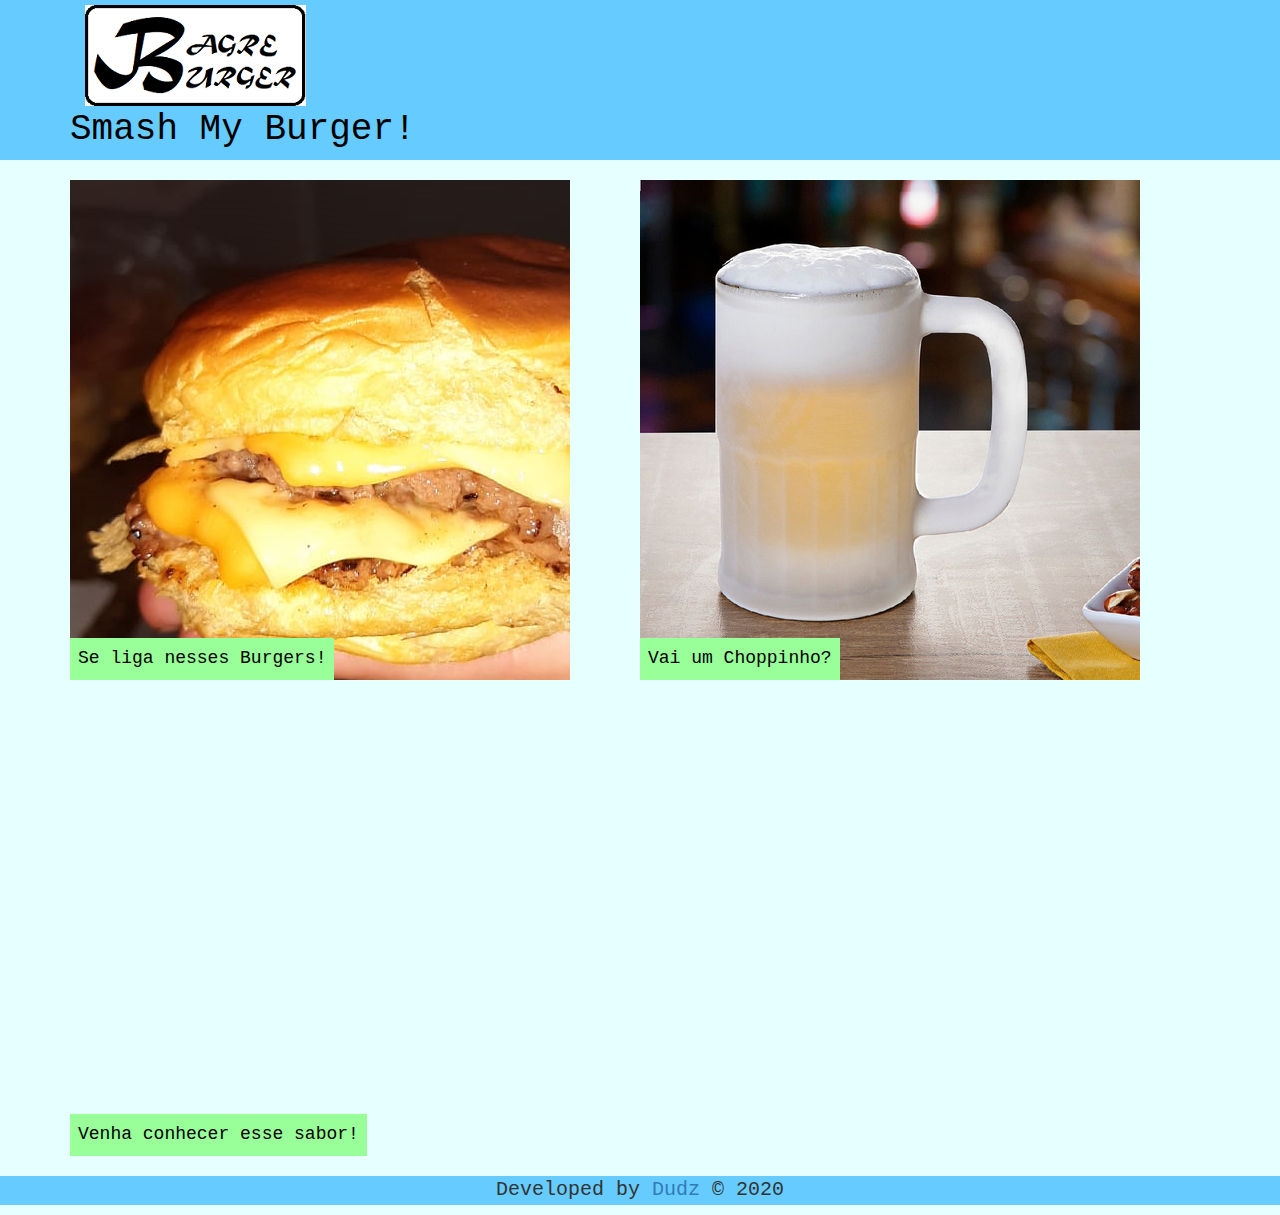
<file: index.html>
<!DOCTYPE html>
<html lang="en">
<head>
	<title>Bagre Burger</title>
	<meta charset="utf-8">
	<meta http-equiv="X-UA-Compatible" content="IE=edge">
    <meta name="viewport" content="width=device-width, initial-scale=1">
	<script type="text/javascript" src="js/script.js"></script>
	<link rel="stylesheet" href="css/bootstrap.min.css">
	<link rel="stylesheet" href="css/bootstrap.css">
	<link rel="stylesheet" href="css/styles.css">
</head>
<body>
	<header>
		<nav id="header-nav" class="navbar navbar-default">
			<div class="container">
				<div class="navbar-header">
					<div class="navbar-brand pull-left">
						<a href="index.html"><h1>Smash My Burger!</h1></a>
					</div>
					<a href="https://www.instagram.com/bagreburger" target="_blank">
						<img id="logo" src="images/logo.png">
					</a>
					
				</div>
			</div>
		</nav>
	</header> <!-- ................END OF HEADER..................... -->

	<div id="main" class="container">
		<div id="home-tiles" class="row">
			<div class="col-md-6 col-sm-6 col-xs-12">
				<a href="menu.html">
					<div id="menu-tile"><span>Se liga nesses Burgers!</span></div>
				</a>
			</div>
			<div class="col-md-6 col-sm-6 col-xs-12">
				<a href="chope.html">
					<div id="choppe-tile"><span>Vai um Choppinho?</span></div>
				</a>
			</div>
			<div class="col-lg-12col-md-12 col-sm-12 col-xs-12">
				<a href="https://goo.gl/maps/mMXzPtZas1oAERfT8" target="_blank">
					<div id="map-tile">
						<iframe src="https://www.google.com/maps/embed?pb=!1m14!1m8!1m3!1d295.89831017442!2d-47.88123202255129!3d-15.753403659189292!3m2!1i1024!2i768!4f13.1!3m3!1m2!1s0x935a3bcd28c49d55%3A0xdd04dc95eb3036c0!2s410%20norte!5e0!3m2!1spt-BR!2sbr!4v1607011962955!5m2!1spt-BR!2sbr" width="100%" height="450" frameborder="0" style="border:0;" allowfullscreen="true" aria-hidden="false" tabindex="0"></iframe>
						<span>Venha conhecer esse sabor!</span>
					</div>
				</a>
				
			</div>
		</div>
	</div><!-- ................END OF MAIN..................... -->
	<footer id="footer">
		<section>
			<p class="text-center">Developed by <a href="https://www.instagram.com/dudzpedra/" target="_blank"> Dudz</a> &copy 2020</p>
		</section>
	</footer>
</body>
</html>
</file>
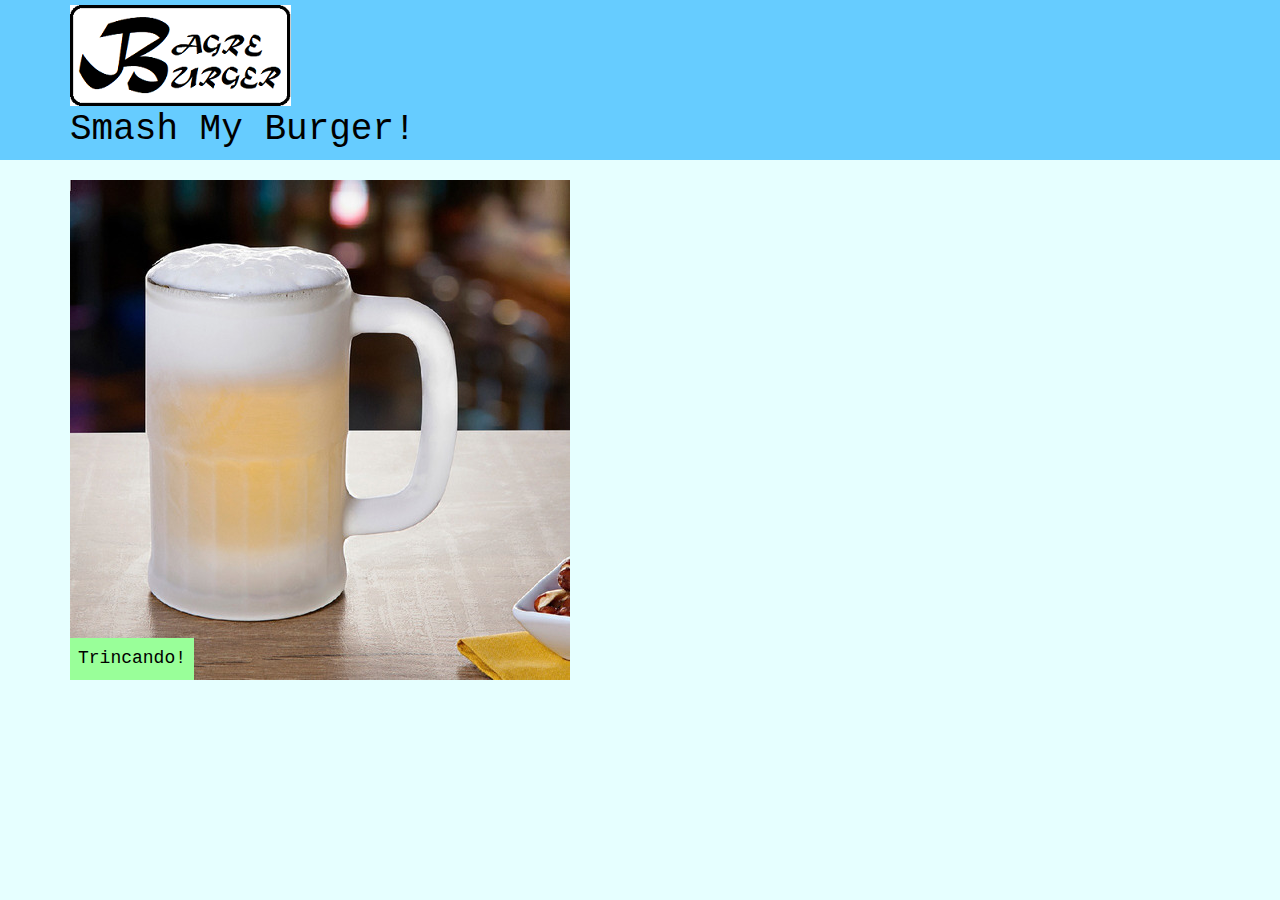
<file: chope.html>
<!DOCTYPE html>
<html lang="en">
<head>
	<title>Bagre Burger</title>
	<meta charset="utf-8">
	<meta http-equiv="X-UA-Compatible" content="IE=edge">
    <meta name="viewport" content="width=device-width, initial-scale=1">
	<script type="text/javascript" src="js/script.js"></script>
	<link rel="stylesheet" href="css/bootstrap.min.css">
	<link rel="stylesheet" href="css/bootstrap.css">
	<link rel="stylesheet" href="css/styles.css">
</head>
<body>
	<header>
		<nav id="header-nav" class="navbar navbar-default">
			<div class="container">
				<div class="navbar-header">
					<div class="navbar-brand pull-left">
						<img id="logo" src="images/logo.png">
						<a href="index.html"><h1>Smash My Burger!</h1></a>
					</div>
				</div>
			</div>
		</nav>
	</header> <!-- ................END OF HEADER..................... -->

	<div id="main" class="container">
		<div class="row">
			<div class="col-lg-12 col-md-12 col-sm-12 col-xs-12">
				<div id="choppe-tile"><span>Trincando!</span>
				</div>
			</div>
		</div>
			
		
	</div><!-- ................END OF MAIN..................... -->

</body>
</html>
</file>
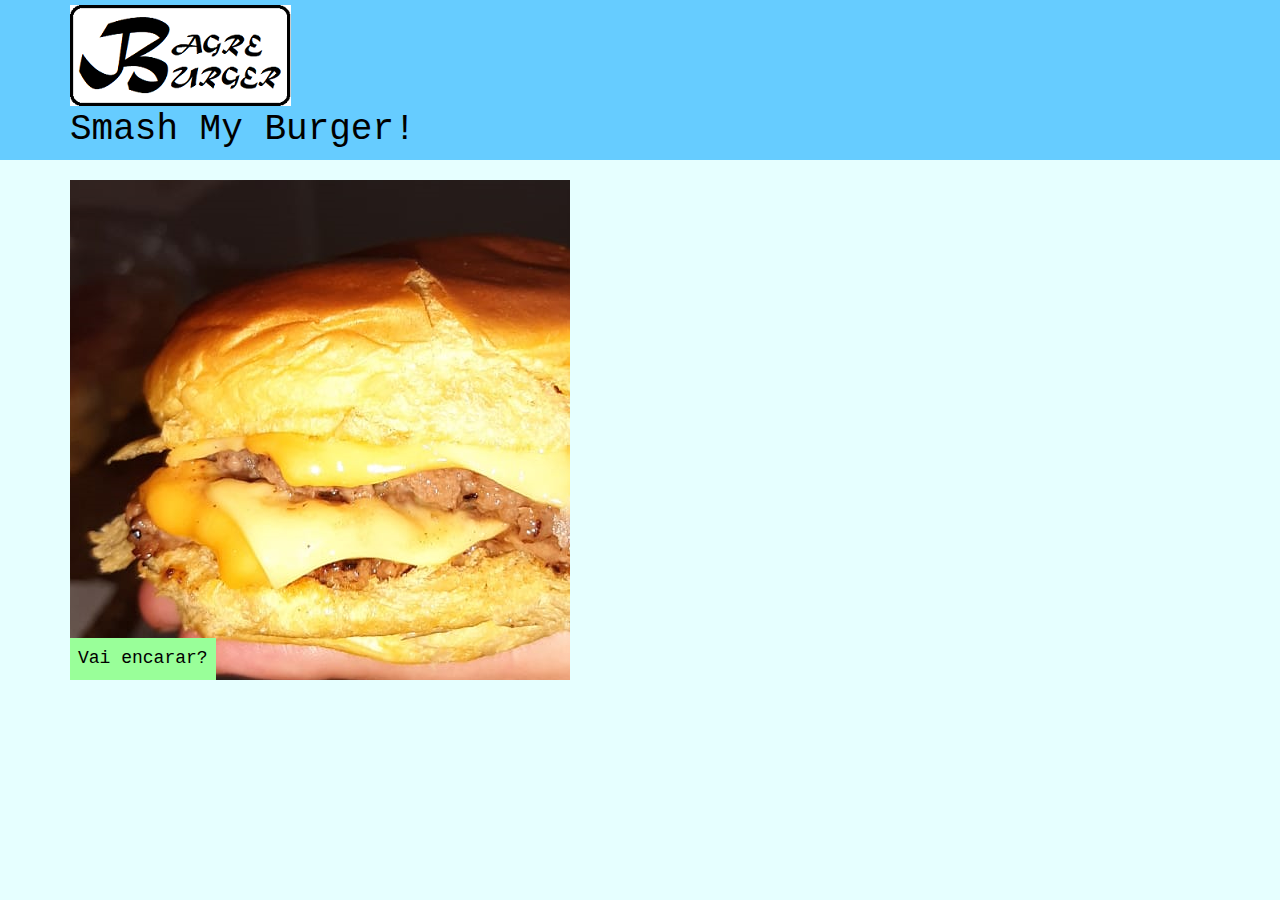
<file: menu.html>
<!DOCTYPE html>
<html lang="en">
<head>
	<title>Bagre Burger</title>
	<meta charset="utf-8">
	<meta http-equiv="X-UA-Compatible" content="IE=edge">
    <meta name="viewport" content="width=device-width, initial-scale=1">
	<script type="text/javascript" src="js/script.js"></script>
	<link rel="stylesheet" href="css/bootstrap.min.css">
	<link rel="stylesheet" href="css/bootstrap.css">
	<link rel="stylesheet" href="css/styles.css">
</head>
<body>
	<header>
		<nav id="header-nav" class="navbar navbar-default">
			<div class="container">
				<div class="navbar-header">
					<div class="navbar-brand pull-left">
						<img id="logo" src="images/logo.png">
						<a href="index.html"><h1>Smash My Burger!</h1></a>
					</div>
				</div>
			</div>
		</nav>
	</header> <!-- ................END OF HEADER..................... -->

	<div id="main" class="container">
		<div class="row">
			<div class="col-lg-12 col-md-12 col-sm-12 col-xs-12">
				<div id="menu-tile"><span>Vai encarar?</span>
				</div>
			</div>
		</div>
			
		
	</div><!-- ................END OF MAIN..................... -->

</body>
</html>
</file>
<file: css/styles.css>
* {
	box-sizing: border-box;
	font-family: Courier;
}
/* ---- HEADER ----- */
#header-nav {
	background-color: #66ccff;
	border-radius: 0;
	border: 0;
	height: 160px;
	position: relative;
}
h1 {
	position: absolute;
	bottom: 0;
	color: black;
}
#logo {
	width: 221px;
	height: 101px;
	position: absolute;
	top: 5px;
}
/* ---- MAIN ----- */
body {
	background-color:  #e6ffff;
}
.row {
	position: relative;
	width: 100%;
	overflow: hidden;
}
#menu-tile, #choppe-tile, #map-tile {
	margin-bottom: 20px;
	width: 500px;
	clear: both;
}

#menu-tile:hover, #choppe-tile:hover, #map-tile:hover {
	box-shadow: 1px 5px 8px 5px #66ccff;
}
#menu-tile {
	background: url('../images/xburger.png') no-repeat;
    height: 500px;
}
#choppe-tile {
	background: url('../images/choppe.jpg') no-repeat;
	height: 500px;
}
span {
	background-color: #99ff99;
	color: black;
	font-size: 18px;
	position: absolute;
	left: 15px;
	bottom: 20px;
	padding: 8px;
}
#footer {
	background-color: #66ccff;
	font-size: 20px;
}
/* ------------------- MEDIUM AND LARGE DEVICES ----------------------- */
/*@media (min-width: 991px) {

}*/
</file>
